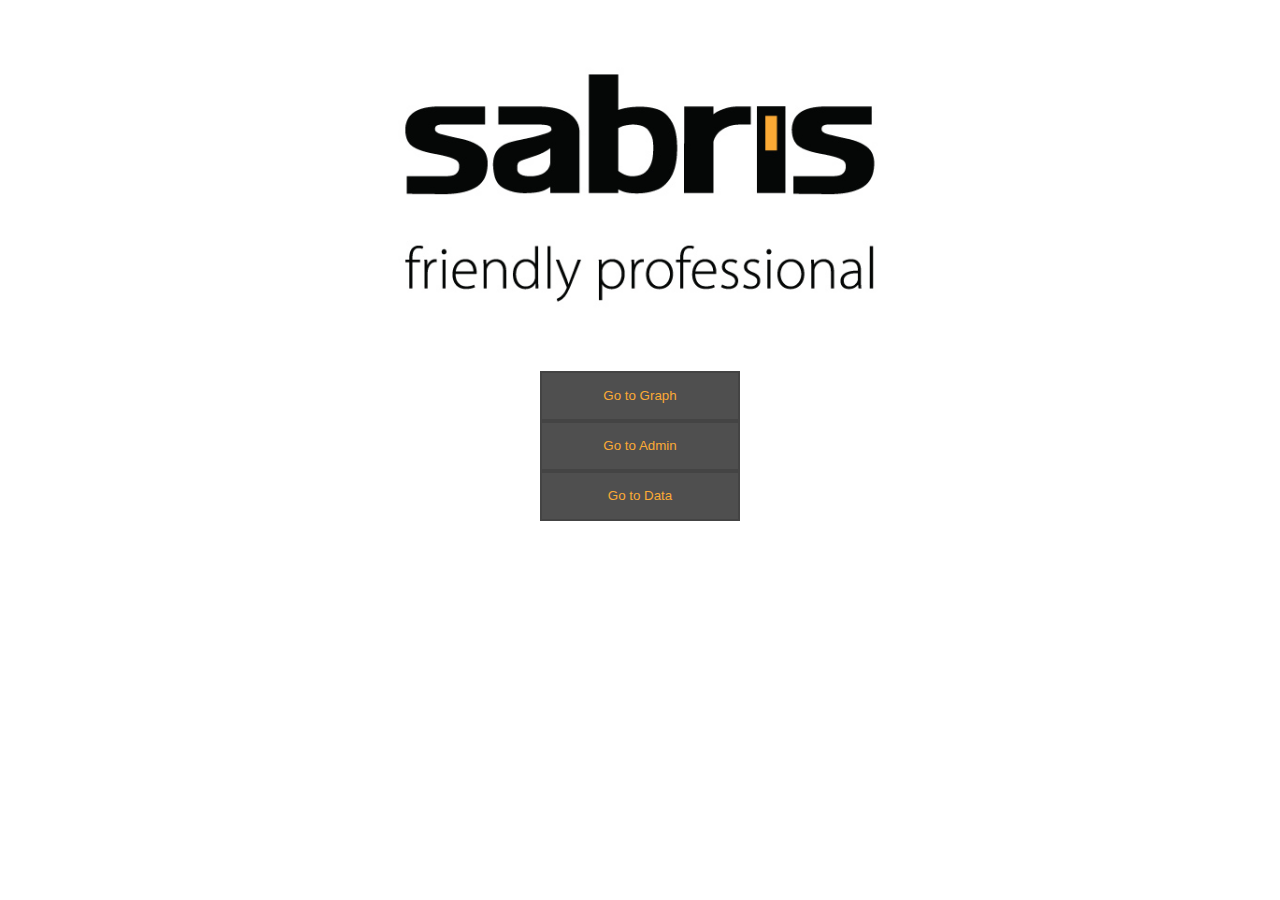
<file: templates/index.html>
<!DOCTYPE html>
<html lang="en">
<head>
    <title>Homepage</title>
    <meta charset="UTF-8">
    <link rel="stylesheet" type="text/css" href="/static/css/styles.css"/>
    <link rel="icon" href="/static/images/favicon.ico" type="image/x-icon"/>
</head>
<body>
    <form action="/graph">
        <img class="sabris_logo" src="/static/images/sabris_logo_slogan.jpg" alt="Sabris logo"/>
        <button class="graph_button" type="submit" value="Go to graph">Go to Graph</button>
    </form>
    <form action="/admin">
        <button class="graph_button" type="submit" value="Go to admin">Go to Admin</button>
    </form>
    <form action="/data">
        <button class="graph_button" type="submit" value="Go to data">Go to Data</button>
    </form>
</body>
</html>
</file>
<file: static/css/styles.css>
.graph_button {
    background-color: #4f4f4f;
    border: 2px solid #444444;
    color:#fbaa35;
    width:200px;
    height:50px;
    display: block;
    margin-left: auto;
    margin-right: auto;
    cursor: pointer;
    transition-duration: 0.5s;
}

.sabris_logo{
    display: block;
    margin-left: auto;
    margin-right: auto;
    width: 50%;
}

.graph_button:hover {
    color: black;
    background-color: #fbaa35;
    border: 2px solid #444444;
}
</file>
